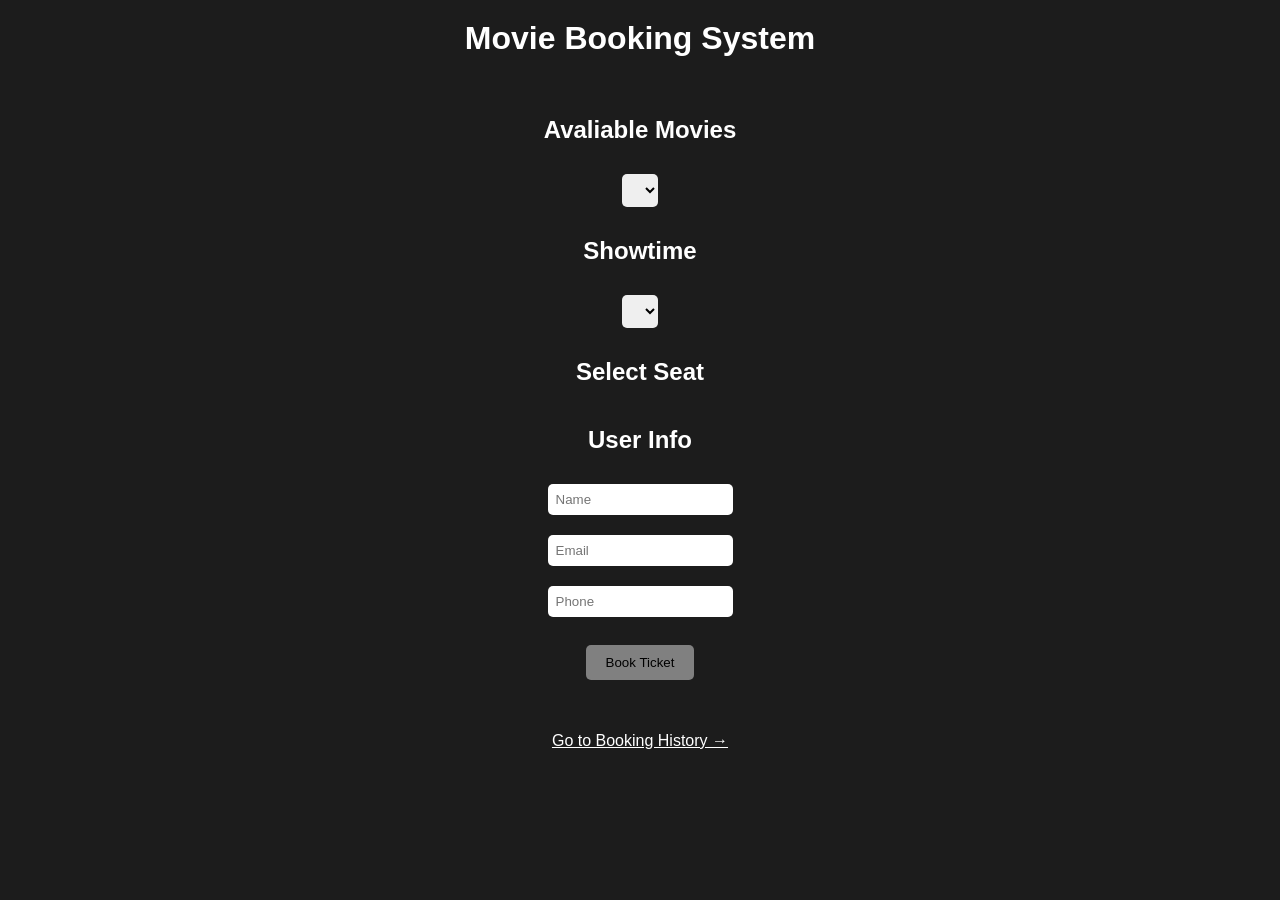
<file: frontend/index.html>
<!DOCTYPE html>
<html lang="en">
<head>
    <link rel="stylesheet" href="style.css">

    <style>
    #seatGrid {
        display: grid;
        grid-template-columns: repeat(5, 60px);
        gap: 10px;
        margin-bottom: 20px;
    }

    .seat-btn {
        padding: 10px;
        border: 1px solid #333;
        cursor: pointer;
        background: #f0f0f0;
    }

    .seat-btn:hover {
        background: #ddd;
    }

    .seat-btn.selected {
        background: #4caf50;
        color: white;
    }

    .seat-btn.booked {
        background: #999;
        color: white;
        cursor: not-allowed;
    }
    </style>

    <title>Movie Booking App</title>
</head>
<body>
    <h1>Movie Booking System</h1>
    <br>

    <h2>Avaliable Movies</h2>
    <select id="movieSelect"></select>

    <h2>Showtime</h2>
    <select id="showtime"></select>

    <h2>Select Seat</h2>
    <div id="seatGrid"></div>

    <h2>User Info</h2>
    <input type="text" id="name" placeholder="Name"><br>
    <input type="text" id="email" placeholder="Email"><br>
    <input type="text" id="phone" placeholder="Phone"><br><br>

    <button id="bookBtn" onclick="bookTicket()" disabled>Book Ticket</button>

    <p id="result"></p>

    <br><br>

    <a href="history.html">Go to Booking History →</a>

    <script src="script.js"></script>
</body>
</html>
</file>
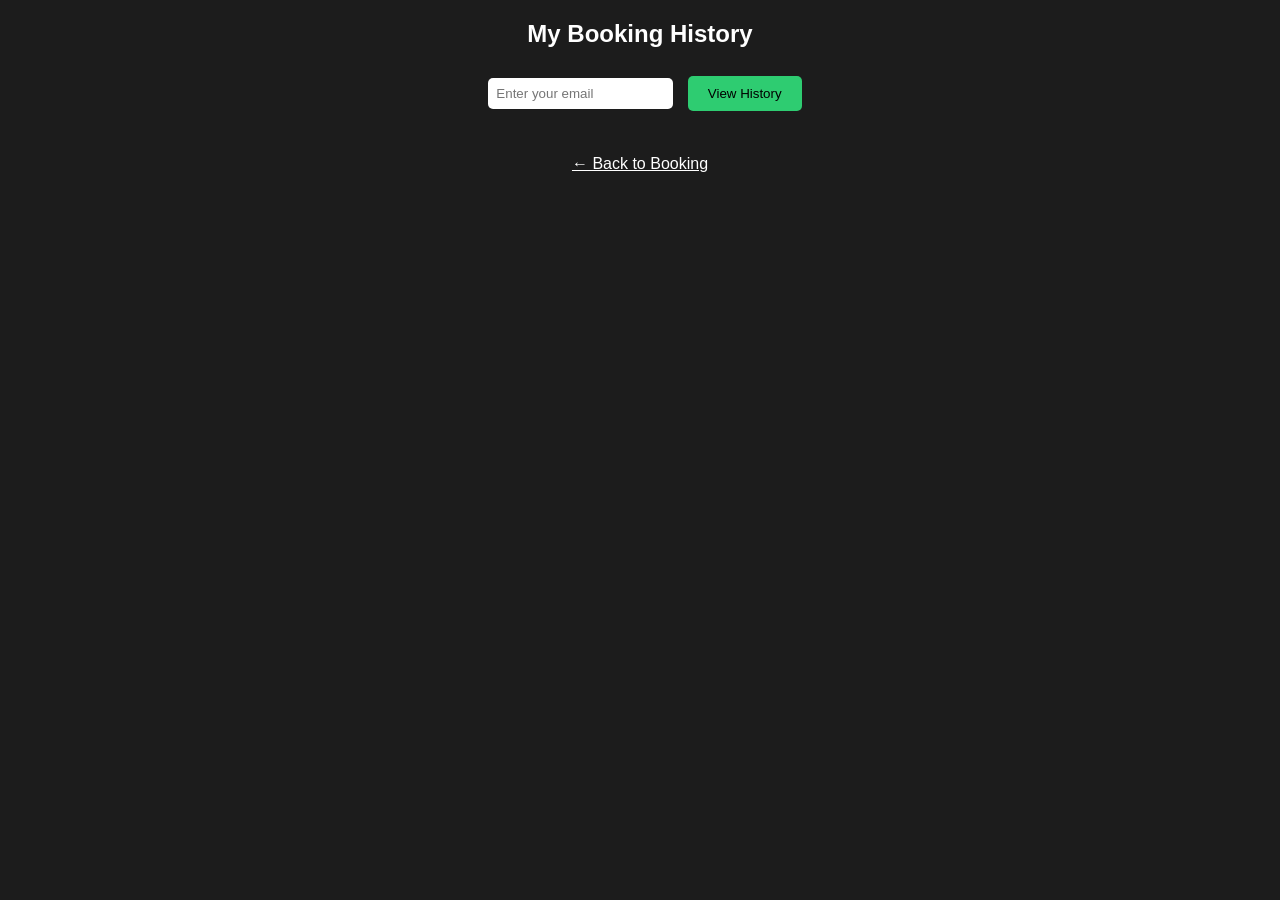
<file: frontend/history.html>
<!DOCTYPE html>
<html lang="en">
<head>
    <link rel="stylesheet" href="style.css">

    <title>Booking History</title>
</head>
<body>
    <h2>My Booking History</h2>

    <input type="text" id="historyEmail" placeholder="Enter your email">
    <button id="viewHistoryBtn" onclick="loadHistory()">View History</button>
    <br>

    <div id="historyResult"></div>

    <br><br>
    <a href="index.html">← Back to Booking</a>

    <script src="history.js"></script>
</body>
</html>
</file>
<file: frontend/style.css>
body {
    font-family: Arial, sans-serif;
    background-color: #1c1c1c;
    color: white;
    text-align: center;
}

h1 {
    margin-top: 20px;
}

select, input {
    padding: 8px;
    margin: 10px;
    border-radius: 5px;
    border: none;
}

button {
    padding: 10px 20px;
    background-color: #2ecc71;
    color: rgb(0, 0, 0);
    border: none;
    border-radius: 5px;
    cursor: pointer;
}

button:disabled {
    background-color: gray;
    cursor: not-allowed;
}

/* Seat grid */
#seatGrid {
    display: grid;
    grid-template-columns: repeat(5, 60px);
    gap: 10px;
    justify-content: center;
    margin: 20px 0;
}

.seat-btn {
    padding: 15px;
    border-radius: 8px;
    border: none;
    cursor: pointer;
    background-color: #2ecc71; /* available */
}

.seat-btn.booked {
    background-color: #e74c3c;
    cursor: not-allowed;
}

.seat-btn.selected {
    background-color: #f1c40f;
    color: black;
}

/*unvisited link*/
a:link {
    color: white;
}

/*visited link*/
a:visited {
    color: white;
}
</file>
